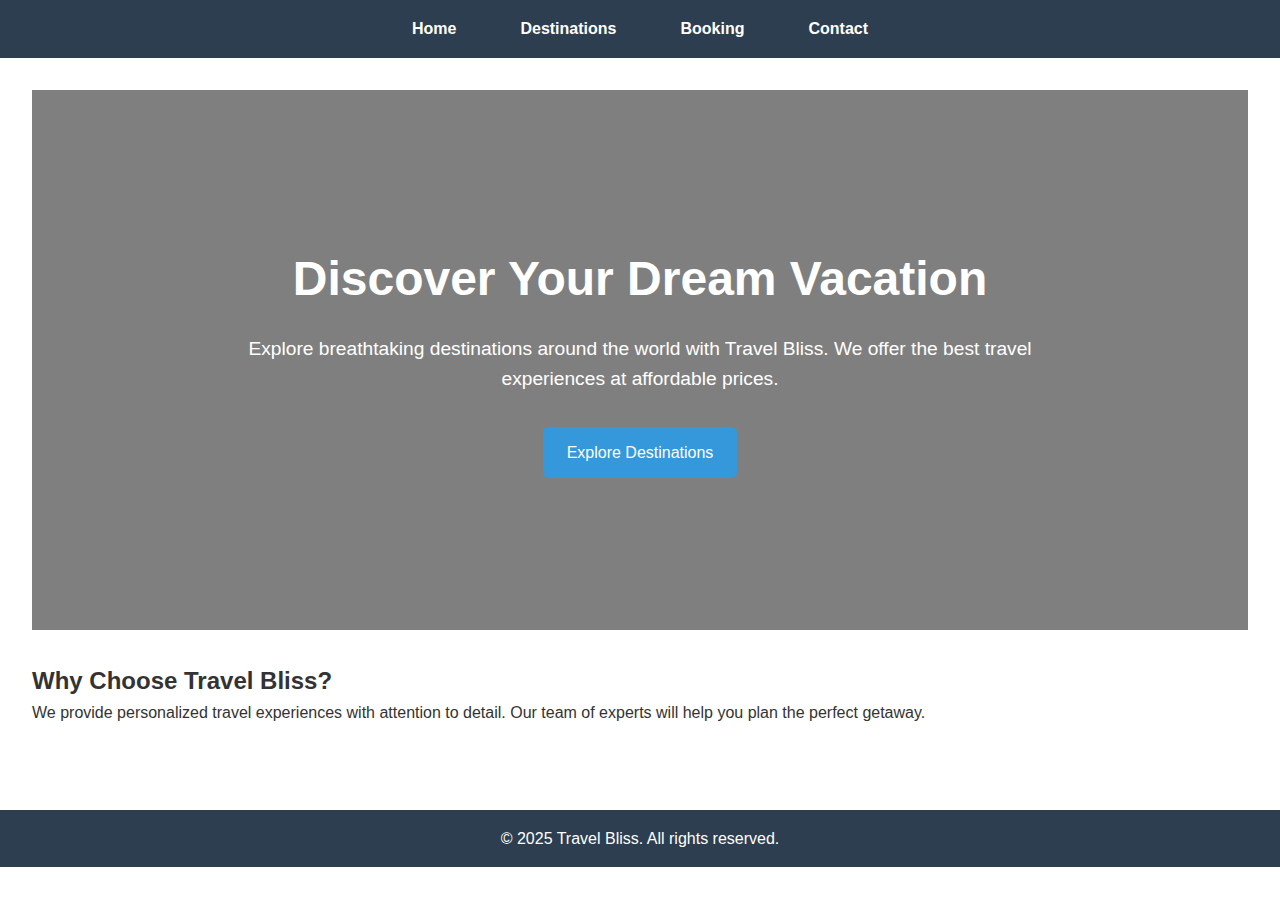
<file: TravelBliss/index.html>
<!DOCTYPE html>
<html lang="en">
<head>
    <meta charset="UTF-8">
    <meta name="viewport" content="width=device-width, initial-scale=1.0">
    <title>Travel Bliss - Home</title>
    <link rel="stylesheet" href="style.css">
</head>
<body>
    <header>
        <nav>
            <ul>
                <li><a href="index.html">Home</a></li>
                <li><a href="destinations.html">Destinations</a></li>
                <li><a href="booking.html">Booking</a></li>
                <li><a href="contact.html">Contact</a></li>
            </ul>
        </nav>
    </header>
    
    <main>
        <section class="hero">
            <h1>Discover Your Dream Vacation</h1>
            <p>Explore breathtaking destinations around the world with Travel Bliss. We offer the best travel experiences at affordable prices.</p>
            <a href="destinations.html" class="btn">Explore Destinations</a>
        </section>
        
        <section>
            <h2>Why Choose Travel Bliss?</h2>
            <p>We provide personalized travel experiences with attention to detail. Our team of experts will help you plan the perfect getaway.</p>
        </section>
    </main>
    
    <footer>
        <p>&copy; 2025 Travel Bliss. All rights reserved.</p>
    </footer>
</body>
</html>
</file>
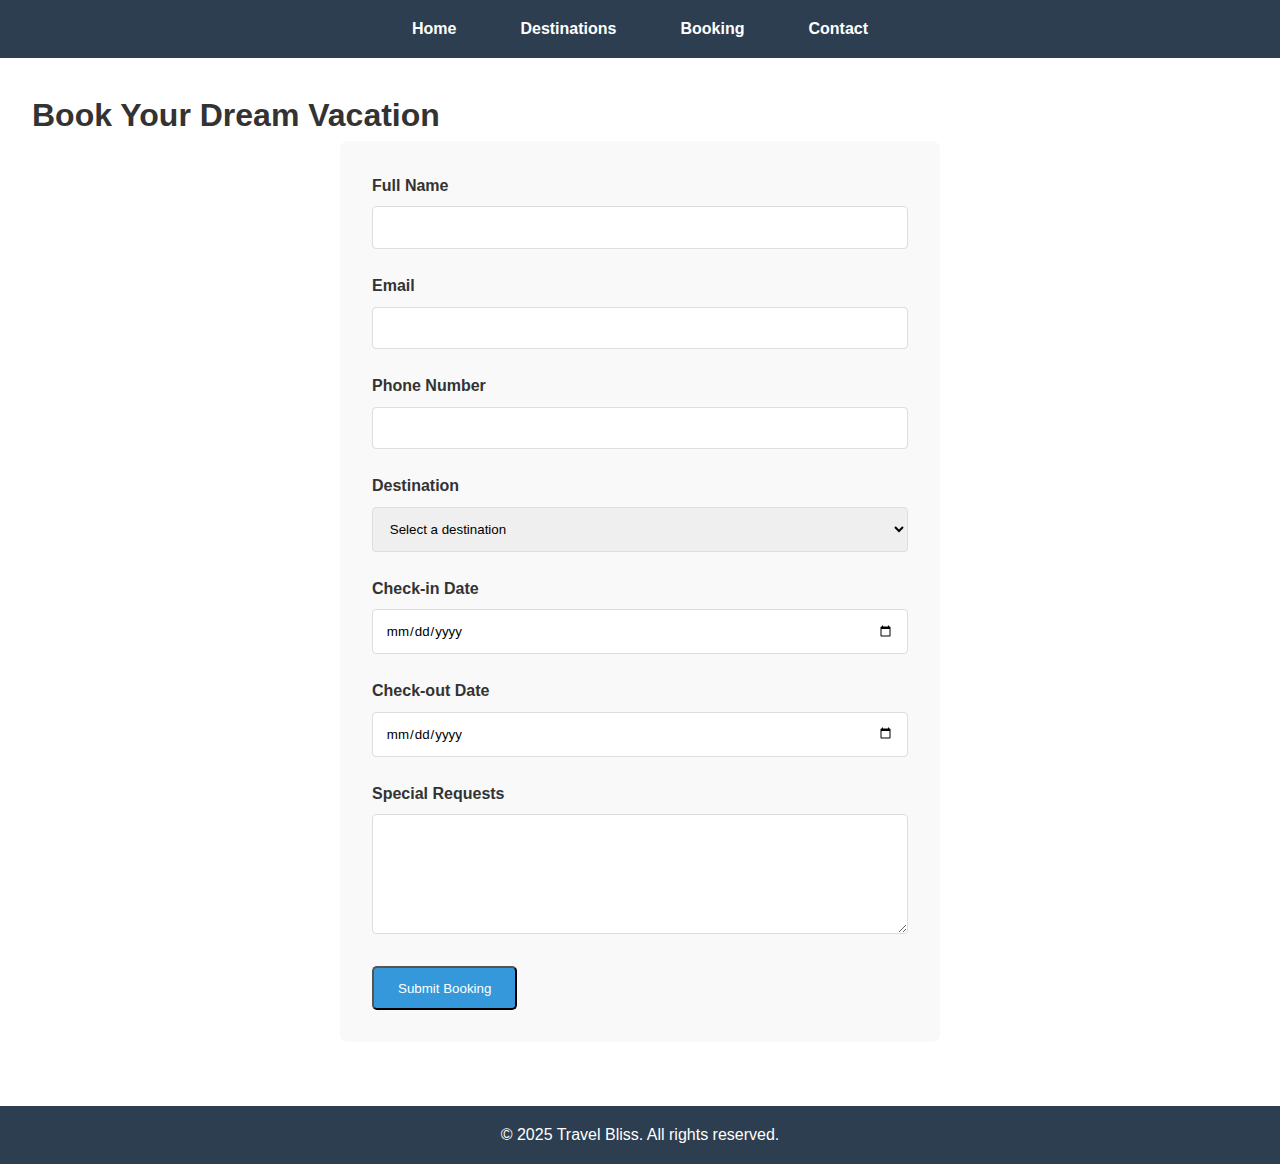
<file: TravelBliss/booking.html>
<!DOCTYPE html>
<html lang="en">
<head>
    <meta charset="UTF-8">
    <meta name="viewport" content="width=device-width, initial-scale=1.0">
    <title>Travel Bliss - Booking</title>
    <link rel="stylesheet" href="style.css">
</head>
<body>
    <header>
        <nav>
            <ul>
                <li><a href="index.html">Home</a></li>
                <li><a href="destinations.html">Destinations</a></li>
                <li><a href="booking.html">Booking</a></li>
                <li><a href="contact.html">Contact</a></li>
            </ul>
        </nav>
    </header>
    
    <main>
        <h1>Book Your Dream Vacation</h1>
        
        <form class="booking-form" action="#" method="post">
            <div class="form-group">
                <label for="full-name">Full Name</label>
                <input type="text" id="full-name" name="full-name" required>
            </div>
            
            <div class="form-group">
                <label for="email">Email</label>
                <input type="email" id="email" name="email" required>
            </div>
            
            <div class="form-group">
                <label for="phone">Phone Number</label>
                <input type="tel" id="phone" name="phone" required>
            </div>
            
            <div class="form-group">
                <label for="destination">Destination</label>
                <select id="destination" name="destination" required>
                    <option value="">Select a destination</option>
                    <option value="tajmahal">Taj Mahal, Agra</option>
                    <option value="jaipur">Jaipur, Rajasthan</option>
                    <option value="goa">Goa, India</option>
                    <option value="kerala">Kerala, India</option>
                    <option value="mumbai">Mumbai, India</option>
                    <option value="andaman">Andaman Islands</option>
                </select>
            </div>
            
            <div class="form-group">
                <label for="check-in">Check-in Date</label>
                <input type="date" id="check-in" name="check-in" required>
            </div>
            
            <div class="form-group">
                <label for="check-out">Check-out Date</label>
                <input type="date" id="check-out" name="check-out" required>
            </div>
            
            
            <div class="form-group">
                <label for="special-requests">Special Requests</label>
                <textarea id="special-requests" name="special-requests"></textarea>
            </div>
            
            <button type="submit" class="btn">Submit Booking</button>
        </form>
    </main>
    
    <footer>
        <p>&copy; 2025 Travel Bliss. All rights reserved.</p>
    </footer>
</body>
</html>
</file>
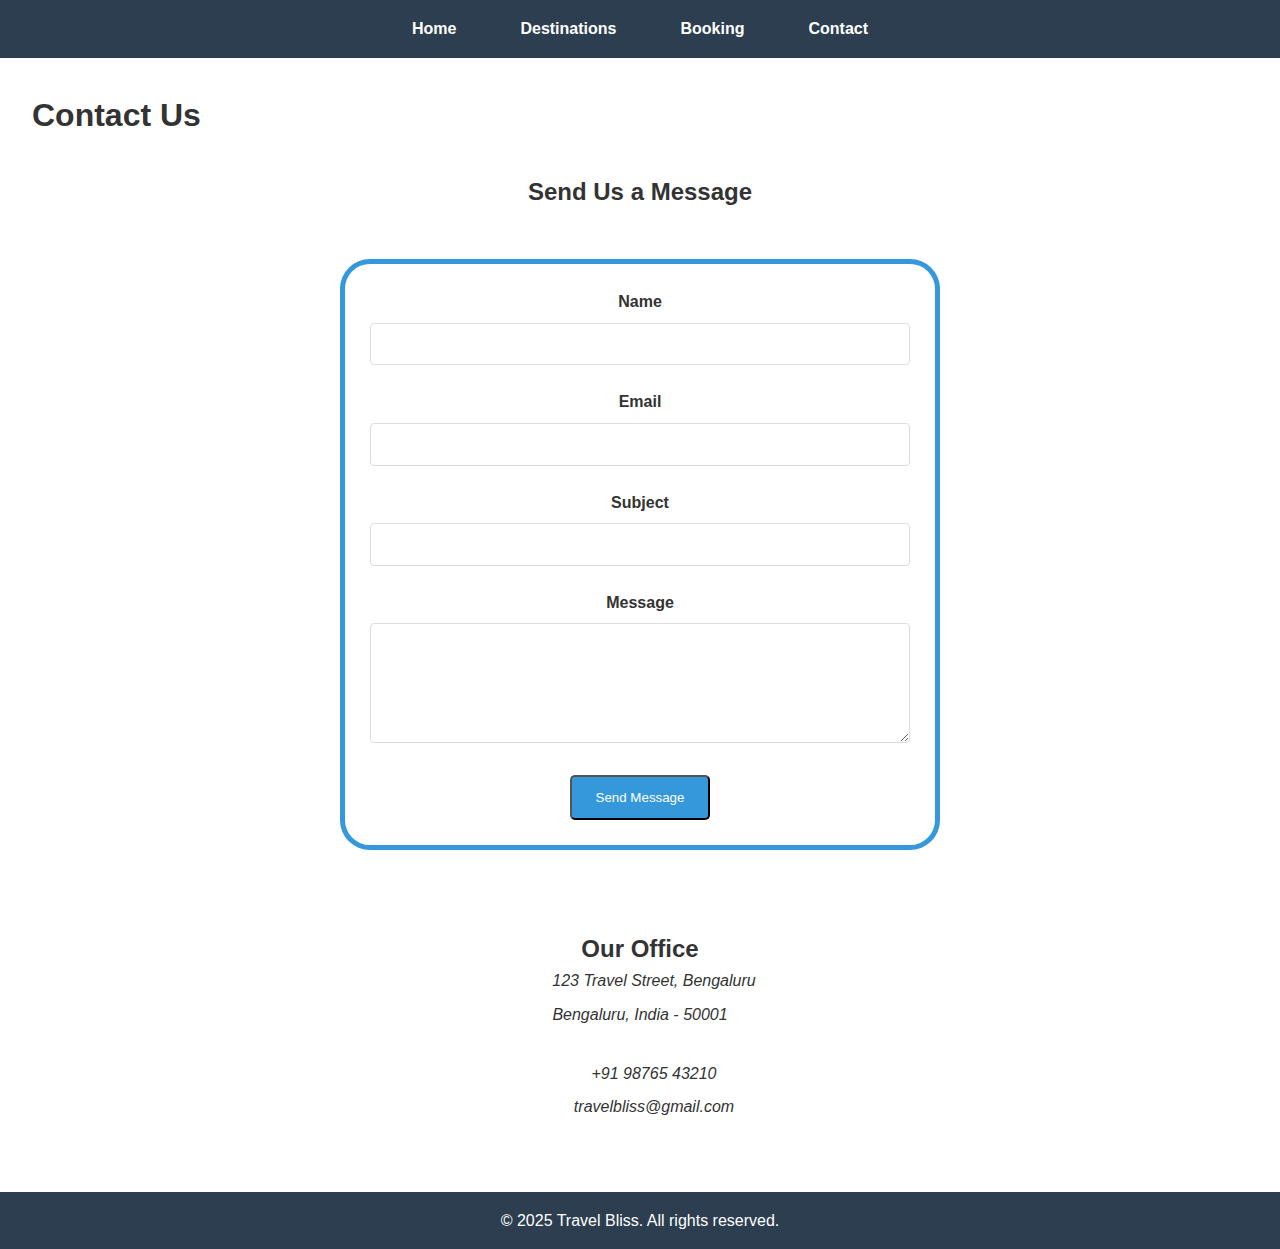
<file: TravelBliss/contact.html>
<!DOCTYPE html>
<html lang="en">
<head>
    <meta charset="UTF-8">
    <meta name="viewport" content="width=device-width, initial-scale=1.0">
    <title>Travel Bliss - Contact</title>
    <link rel="stylesheet" href="style.css">
</head>
<body>
    <header>
        <nav>
            <ul>
                <li><a href="index.html">Home</a></li>
                <li><a href="destinations.html">Destinations</a></li>
                <li><a href="booking.html">Booking</a></li>
                <li><a href="contact.html">Contact</a></li>
            </ul>
        </nav>
    </header>
    
    <main>
        <h1>Contact Us</h1>
        
        <div class="contact-container">
            <h2>Send Us a Message</h2>
            <div class="contact-form-container">
                <form class="contact-form" action="#" method="post">
                    <div class="form-group">
                        <label for="name">Name</label>
                        <input type="text" id="name" name="name" required>
                    </div>
                    
                    <div class="form-group">
                        <label for="email">Email</label>
                        <input type="email" id="email" name="email" required>
                    </div>
                    
                    <div class="form-group">
                        <label for="subject">Subject</label>
                        <input type="text" id="subject" name="subject" required>
                    </div>
                    
                    <div class="form-group">
                        <label for="message">Message</label>
                        <textarea id="message" name="message" required></textarea>
                    </div>
                    
                    <button type="submit" class="btn">Send Message</button>
                </form>
            </div>
            
            <div class="contact-info">
                <h2>Our Office</h2>
                <address>
                    <p><i class="fas fa-map-marker-alt"></i> 123 Travel Street, Bengaluru</p>
                    <p>Bengaluru, India - 50001</p>
                    <br>
                    <p><i class="fas fa-phone"></i> +91 98765 43210 </p>
                    <p><i class="fas fa-envelope"></i> travelbliss@gmail.com </p>
                </address>
            </div>
        </div>
    </main>
    
    <footer>
        <p>&copy; 2025 Travel Bliss. All rights reserved.</p>
    </footer>
</body>
</html>
</file>
<file: TravelBliss/style.css>
* {
    margin: 0;
    padding: 0;
    box-sizing: border-box;
    font-family: 'Arial', sans-serif;
}

body {
    line-height: 1.6;
    color: #333;
}

header {
    background-color: #2c3e50;
    color: white;
    padding: 1rem 0;
    position: sticky;
    top: 0;
    z-index: 100;
}

nav ul {
    display: flex;
    justify-content: center;
    list-style: none;
}

nav ul li {
    margin: 0 1rem;
}

nav ul li a {
    color: white;
    text-decoration: none;
    font-weight: bold;
    padding: 0.5rem 1rem;
    border-radius: 5px;
    transition: background-color 0.3s;
}

nav ul li a:hover {
    background-color: #3498db;
}

main {
    min-height: 80vh;
    padding: 2rem;
}

footer {
    background-color: #2c3e50;
    color: white;
    text-align: center;
    padding: 1rem 0;
    margin-top: 2rem;
}

.hero {
    background-image: linear-gradient(rgba(0, 0, 0, 0.5), rgba(0, 0, 0, 0.5)), url('https://images.unsplash.com/photo-1506929562872-bb421503ef21');
    background-size: cover;
    background-position: center;
    height: 60vh;
    display: flex;
    flex-direction: column;
    justify-content: center;
    align-items: center;
    color: white;
    text-align: center;
    margin-bottom: 2rem;
}

.hero h1 {
    font-size: 3rem;
    margin-bottom: 1rem;
}

.hero p {
    font-size: 1.2rem;
    max-width: 800px;
    margin-bottom: 2rem;
}

.btn {
    display: inline-block;
    background-color: #3498db;
    color: white;
    padding: 0.8rem 1.5rem;
    text-decoration: none;
    border-radius: 5px;
    transition: background-color 0.3s;
}

.btn:hover {
    background-color: #2980b9;
}

.destinations-grid {
    display: grid;
    grid-template-columns: repeat(auto-fill, minmax(300px, 1fr));
    gap: 2rem;
    margin-top: 2rem;
}

.destination-card {
    border: 1px solid #ddd;
    border-radius: 8px;
    overflow: hidden;
    transition: transform 0.3s, box-shadow 0.3s;
}

.destination-card:hover {
    transform: translateY(-5px);
    box-shadow: 0 10px 20px rgba(0, 0, 0, 0.1);
}

.destination-card img {
    width: 100%;
    height: 200px;
    object-fit: cover;
}

.destination-info {
    padding: 1.5rem;
}

.destination-info h3 {
    margin-bottom: 0.5rem;
}

.booking-form {
    max-width: 600px;
    margin: 0 auto;
    padding: 2rem;
    background-color: #f9f9f9;
    border-radius: 8px;
}

.form-group {
    margin-bottom: 1.5rem;
}

.form-group label {
    display: block;
    margin-bottom: 0.5rem;
    font-weight: bold;
}

.form-group input,
.form-group select,
.form-group textarea {
    width: 100%;
    padding: 0.8rem;
    border: 1px solid #ddd;
    border-radius: 4px;
}

.form-group textarea {
    min-height: 120px;
}

.radio-group, .checkbox-group {
    margin-top: 0.5rem;
}

.radio-group label, .checkbox-group label {
    display: inline-block;
    margin-right: 1rem;
    font-weight: normal;
}

.contact-container {
    display: flex;
    flex-direction: column;
    align-items: center;
    gap: 3rem;
    margin-top: 2rem;
}

.contact-form-container {
    border: solid 5px #3498db;
    border-radius: 5%;
    padding: 25px;
    width: 100%;
    max-width: 600px;
    text-align: center;
}

.contact-info {
    text-align: center;
    margin-top: 2rem;
}

.contact-info address p {
    margin-bottom: 0.5rem;
    display: flex;
    align-items: center;
    justify-content: center;
    gap: 0.5rem;
}

.fas {
    width: 20px;
    text-align: center;
}

@media (max-width: 768px) {
    .hero h1 {
        font-size: 2rem;
    }
    
    .contact-container {
        flex-direction: column;
    }
    
    nav ul {
        flex-direction: column;
        align-items: center;
    }
    
    nav ul li {
        margin: 0.5rem 0;
    }
}
</file>
